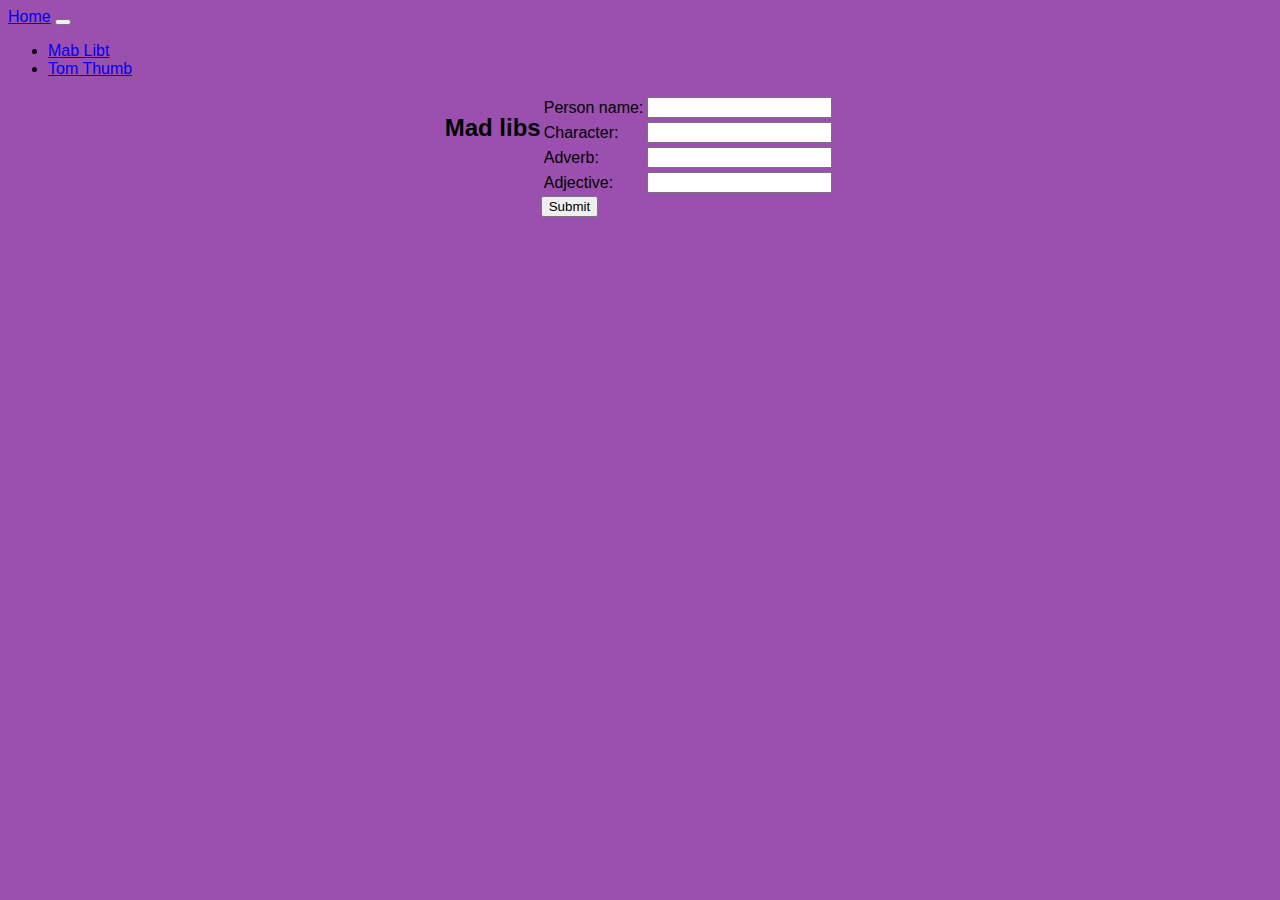
<file: index.html>
<!DOCTYPE html>
<html lang="en">
<head>
    <title>Murat is the best</title>
    <meta charset="UTF-8">
    <meta http-equiv="X-UA-Compatible" content="IE=edge">
    <meta name="viewport" content="width=device-width, initial-scale=1.0">
    <link rel="stylesheet" href="index.css">
    <link href="https://cdn.jsdelivr.net/npm/bootstrap@5.2.0-beta1/dist/css/bootstrap.min.css" rel="stylesheet" integrity="sha384-0evHe/X+R7YkIZDRvuzKMRqM+OrBnVFBL6DOitfPri4tjfHxaWutUpFmBp4vmVor" crossorigin="anonymous">
    <script src="https://cdn.jsdelivr.net/npm/bootstrap@5.2.0-beta1/dist/js/bootstrap.bundle.min.js" integrity="sha384-pprn3073KE6tl6bjs2QrFaJGz5/SUsLqktiwsUTF55Jfv3qYSDhgCecCxMW52nD2" crossorigin="anonymous"></script>
</head>
<body>
<div class="container">
    <nav class="navbar navbar-expand-lg bg-light">
        <div class="container-fluid">
            <a class="navbar-brand" href="#">Home</a>
            <button class="navbar-toggler" type="button" data-bs-toggle="collapse" data-bs-target="#navbarSupportedContent" aria-controls="navbarSupportedContent" aria-expanded="false" aria-label="Toggle navigation">
                <span class="navbar-toggler-icon"></span>
            </button>
            <div class="collapse navbar-collapse" id="navbarSupportedContent">
                <ul class="navbar-nav me-auto mb-2 mb-lg-0">
                    <li class="nav-item">
                        <a class="nav-link active" aria-current="page" href="#">Mab Libt</a>
                    </li>
                    <li class="nav-item">
                        <a class="nav-link" href="index2.html">Tom Thumb</a>
                    </li>
                </ul>
            </div>
        </div>
    </nav>

</div>
<div class="col-8">
    <div class="row">
        <h2 class="Mab"">Mad libs</h2>
        <div class="col">
            <form action="#">
                <table>
                    <tr>
                        <td>
                            <div class="information">Person name:</div>
                        </td>
                        <td>
                            <input type="text" id="name">
                        </td>
                    </tr>
                    <tr>
                        <td>
        <div class="information">Character:</div>
                        </td>
                        <td>
                            <input type="text" id="character">
                        </td>
                    </tr>
                    <tr>
                        <td>
                            <div class="information">Adverb:</div>
                        </td>
                        <td>
                            <input type="text" id="adverb">
                        </td>
                    </tr>
                    <tr>
                        <td>
                            <div class="information">Adjective:</div>
                        </td>
                        <td>
                            <input type="text" id="adjective">
                        </td>
                            </tr>
                        </table>
                <input onclick="tellStory()" type="submit">
                    </form>
                </div>
            </div>
            <div  class="row">
                <h2 id="title"></h2>
                <h3 id="result"></h3>
            </div>
        </div>
    </div>
</div>

<script src="https://cdn.jsdelivr.net/npm/bootstrap@5.2.0-beta1/dist/js/bootstrap.min.js" integrity="sha384-kjU+l4N0Yf4ZOJErLsIcvOU2qSb74wXpOhqTvwVx3OElZRweTnQ6d31fXEoRD1Jy" crossorigin="anonymous"></script>
<script src="https://ajax.googleapis.com/ajax/libs/jquery/3.6.0/jquery.min.js"></script>
<script src="./app.js"></script>
</body>
</html>
</file>
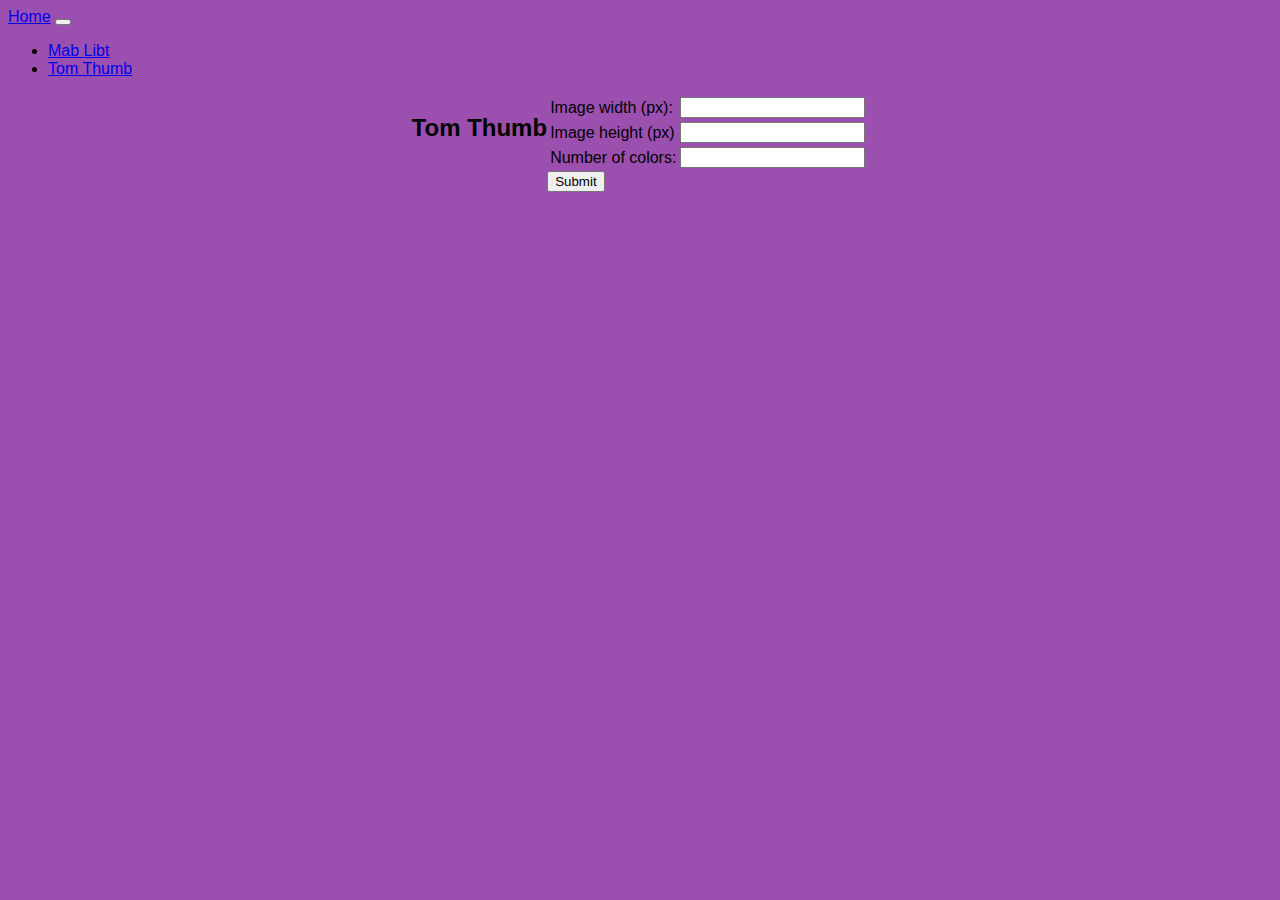
<file: index2.html>
<!DOCTYPE html>
<html lang="en">
<head>
    <title>Murat is the best</title>
    <meta charset="UTF-8">
    <meta http-equiv="X-UA-Compatible" content="IE=edge">
    <meta name="viewport" content="width=device-width, initial-scale=1.0">
    <link rel="stylesheet" href="index.css">
    <link href="https://cdn.jsdelivr.net/npm/bootstrap@5.2.0-beta1/dist/css/bootstrap.min.css" rel="stylesheet" integrity="sha384-0evHe/X+R7YkIZDRvuzKMRqM+OrBnVFBL6DOitfPri4tjfHxaWutUpFmBp4vmVor" crossorigin="anonymous">
    <script src="https://cdn.jsdelivr.net/npm/bootstrap@5.2.0-beta1/dist/js/bootstrap.bundle.min.js" integrity="sha384-pprn3073KE6tl6bjs2QrFaJGz5/SUsLqktiwsUTF55Jfv3qYSDhgCecCxMW52nD2" crossorigin="anonymous"></script>
</head>
<body>
<div class="container">
    <nav class="navbar navbar-expand-lg bg-light">
        <div class="container-fluid">
            <a class="navbar-brand" href="#">Home</a>
            <button class="navbar-toggler" type="button" data-bs-toggle="collapse" data-bs-target="#navbarSupportedContent" aria-controls="navbarSupportedContent" aria-expanded="false" aria-label="Toggle navigation">
                <span class="navbar-toggler-icon"></span>
            </button>
            <div class="collapse navbar-collapse" id="navbarSupportedContent">
                <ul class="navbar-nav me-auto mb-2 mb-lg-0">
                    <li class="nav-item">
                        <a class="nav-link" href="index.html">Mab Libt</a>
                    </li>
                    <li class="nav-item">
                        <a class="nav-link active" aria-current="page" href="index2.html">Tom Thumb</a>
                    </li>
                </ul>
            </div>
        </div>
    </nav>
</div>

<div class="col-8">
    <div class="row">
        <h2 class="Tom"">Tom Thumb</h2>
        <div class="col2" >
            <form action="#">
                <table>
                    <tr>
                        <td>
                            <div class="information">Image width (px):</div>
                        </td>
                        <td>
                            <input type="text" id="width">
                        </td>
                    </tr>
                            <tr>
                    <td>
                        <div class="information">Image height (px)</div>
                    </td>
             <td>
                 <input type="text" id="height">
             </td>
                </tr>
                    <tr>
                        <td>
                            <div class="information">Number of colors:</div>
                        </td>
                        <td>
                            <input type="text" id="number">
                        </td>
                    </tr>
                </table>
                <input onclick="tellStory()" type="submit">
            </form>
        </div>
    </div>
    <div  class="row2">
        <h4 id="result2""></h4>
            </div>
        </div>
    </div>
</div>
<script src="https://cdn.jsdelivr.net/npm/bootstrap@5.2.0-beta1/dist/js/bootstrap.min.js" integrity="sha384-kjU+l4N0Yf4ZOJErLsIcvOU2qSb74wXpOhqTvwVx3OElZRweTnQ6d31fXEoRD1Jy" crossorigin="anonymous"></script>
<script src="https://ajax.googleapis.com/ajax/libs/jquery/3.6.0/jquery.min.js"></script>
<script src="./app2.js"></script>
</body>
</html>
</file>
<file: index.css>
body {
    font-family: arial;
    background-color: #9B50AF;
}
.row {
    display: flex;
    justify-content: center;
}

#title{
    display: flex;
    justify-content:center;
}
#result {
    display: flex;
    justify-content:center;
}
.Mab {
    display: flex;
    justify-content:center;
}
.Tom {
    display: flex;
    justify-content:center;
}
.col {
    display: flex;
    justify-content:center;
}
.col2 {
    display: flex;
    justify-content:center;
}
</file>
